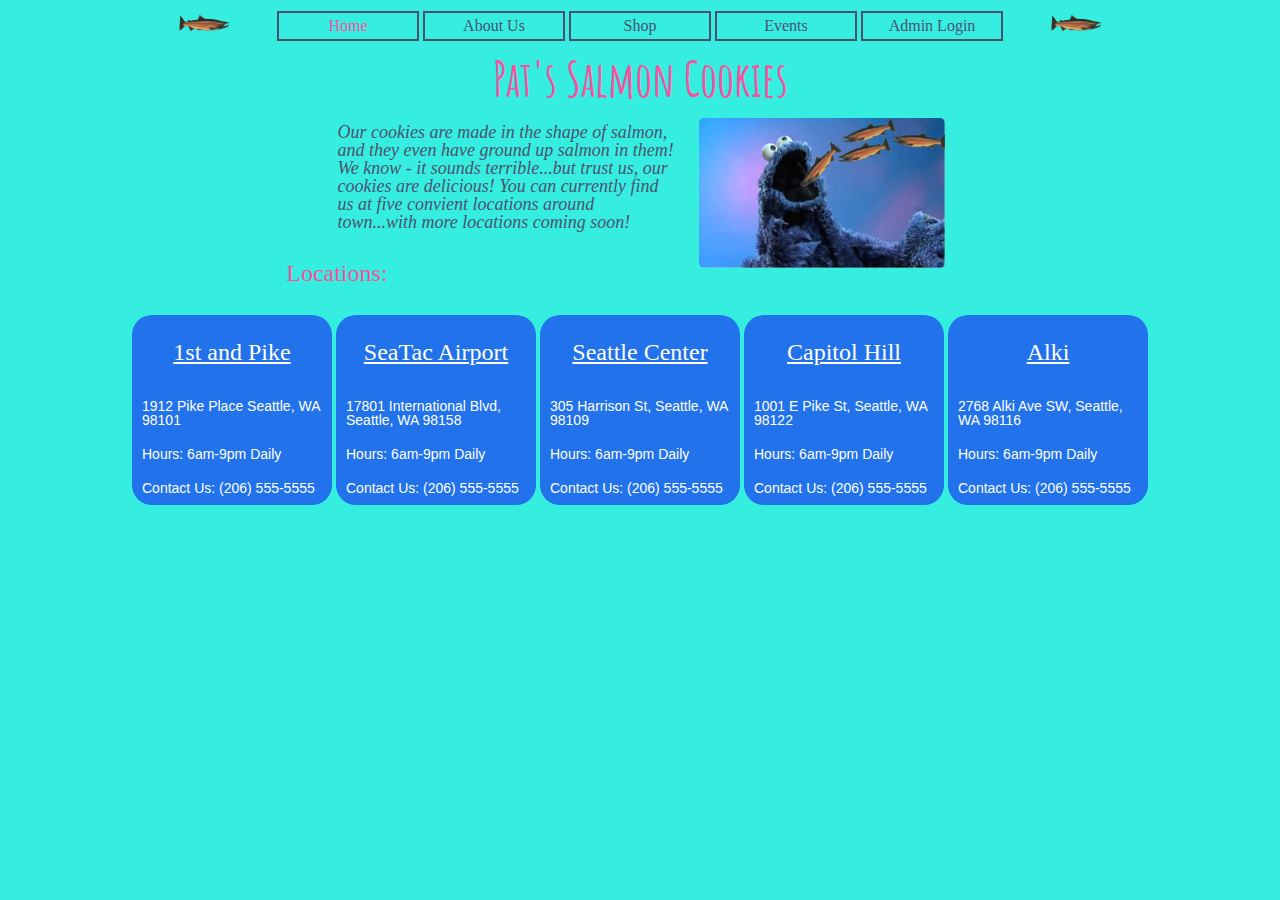
<file: index.html>
<!DOCTYPE html>
<html>
  <head>
    <title>Pat's Salmon Cookies</title>
    <meta charset="utf-8">
    <link rel="stylesheet" href="css/reset.css">
    <link rel="stylesheet" href="css/style.css">
    <link href="https://fonts.googleapis.com/css?family=Amatic+SC" rel="stylesheet">
  </head>
  <body>
    <header>
      <nav>
        <ul>
          <li><img src="img/salmon.png" id="salmon"></li>
          <li><a href="index.html" id="current-page">Home</a></li>
          <li><a href="about-us.html">About Us</a></li>
          <li><a href="shop.html">Shop</a></li>
          <li><a href="events.html">Events</a></li>
          <li><a href="sales.html">Admin Login</a></li>
          <li><img src="img/salmon.png" id="salmon"></li>
        </ul>
      </nav>
      <h2>Pat's Salmon Cookies</h2>
    <header>
    <div id="front-page">
      <img src="img/cookiemonster.png"/ alt="Picture of salmon jumping into Cookie Monster's mouth" id="logo">
      <p id="about-us">Our cookies are made in the shape of salmon, and they even have ground up salmon in them! We know - it sounds terrible...but trust us, our cookies are delicious! You can currently find us at five convient locations around town...with more locations coming soon!</p>
    </div>
    <h1>Locations:</h1>
    <ul class="locations-table">
      <li>
        <h5>1st and Pike</h5>
        <p>1912 Pike Place Seattle, WA 98101</p>
        <p>Hours: 6am-9pm Daily</p>
        <p>Contact Us: (206) 555-5555</p>
      </li>
      <li>
        <h5>SeaTac Airport</h5>
        <p>17801 International Blvd, Seattle, WA 98158</p>
        <p>Hours: 6am-9pm Daily</p>
        <p>Contact Us: (206) 555-5555</p>
      </li>
      <li>
        <h5>Seattle Center</h5>
        <p>305 Harrison St, Seattle, WA 98109</p>
        <p>Hours: 6am-9pm Daily</p>
        <p>Contact Us: (206) 555-5555</p>
      </li>
      <li>
        <h5>Capitol Hill</h5>
        <p>1001 E Pike St, Seattle, WA 98122</p>
        <p>Hours: 6am-9pm Daily</p>
        <p>Contact Us: (206) 555-5555</p>
      </li>
      <li>
        <h5>Alki</h5>
        <p>2768 Alki Ave SW, Seattle, WA 98116</p>
        <p>Hours: 6am-9pm Daily</p>
        <p>Contact Us: (206) 555-5555</p>
      </li>
    </ul>
    <script type="text/javascript" src="app.js"></script>
  </body>
</html>
</file>
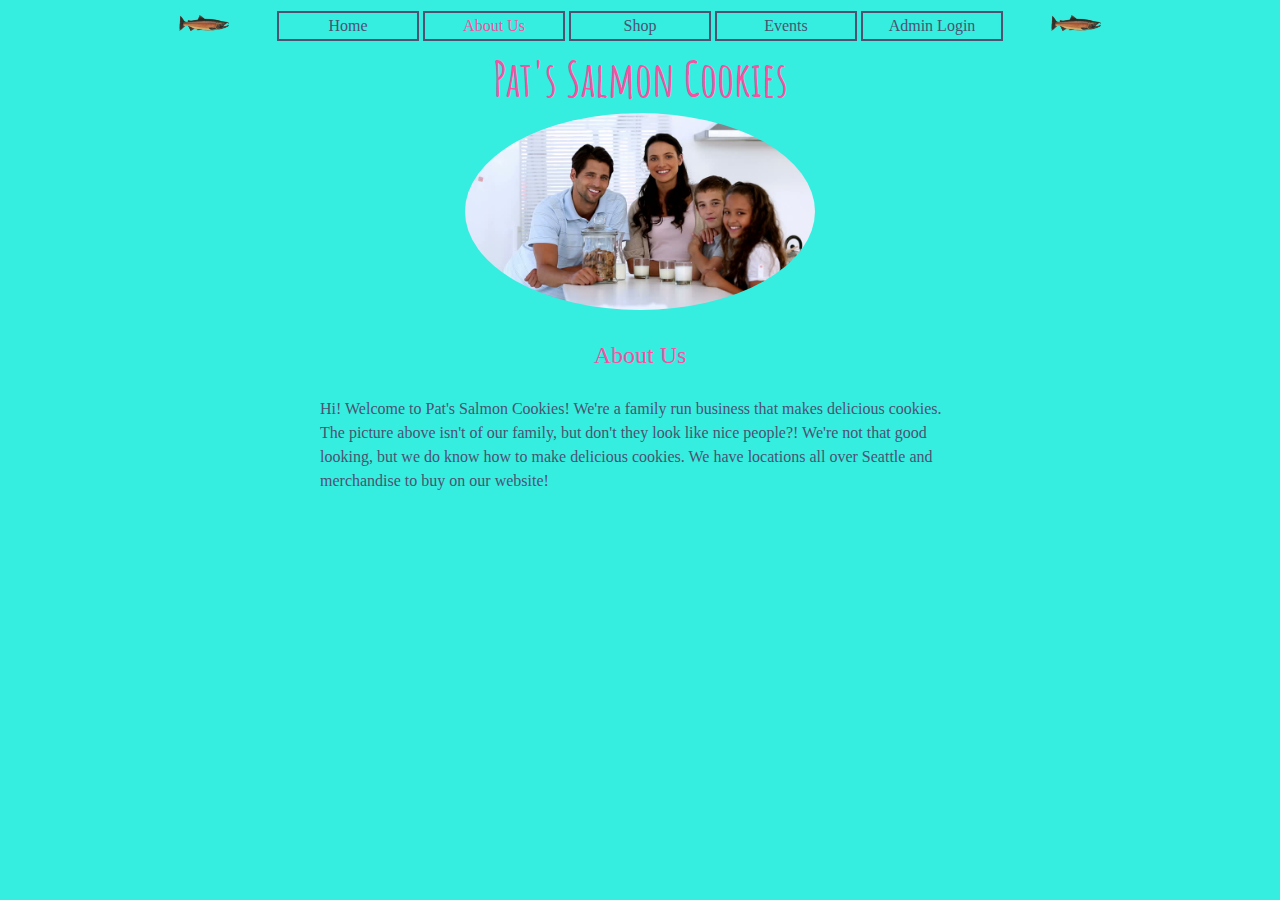
<file: about-us.html>
<!DOCTYPE html>
<html>
  <head>
    <title>About Us | Pat's Salmon Cookies</title>
    <meta charset="utf-8">
    <link rel="stylesheet" href="css/reset.css">
    <link rel="stylesheet" href="css/style.css">
    <link href="https://fonts.googleapis.com/css?family=Amatic+SC" rel="stylesheet">
  </head>
  <body>
    <header>
      <nav>
        <ul>
          <li><img src="img/salmon.png" id="salmon"></li>
          <li><a href="index.html">Home</a></li>
          <li><a href="about-us.html" id="current-page">About Us</a></li>
          <li><a href="shop.html">Shop</a></li>
          <li><a href="events.html">Events</a></li>
          <li><a href="sales.html">Admin Login</a></li>
          <li><img src="img/salmon.png" id="salmon"></li>
        </ul>
      </nav>
      <h2>Pat's Salmon Cookies</h2>
    <header>
    <img src="img/family.jpg" id="family-pic">
    <h1>About Us</h1>
    <p id="about-blurb">Hi! Welcome to Pat's Salmon Cookies! We're a family run business that makes delicious cookies. The picture above isn't of our family, but don't they look like nice people?! We're not that good looking, but we do know how to make delicious cookies. We have locations all over Seattle and merchandise to buy on our website! </p>
    <script type="text/javascript" src="app.js"></script>
  </body>
</html>
</file>
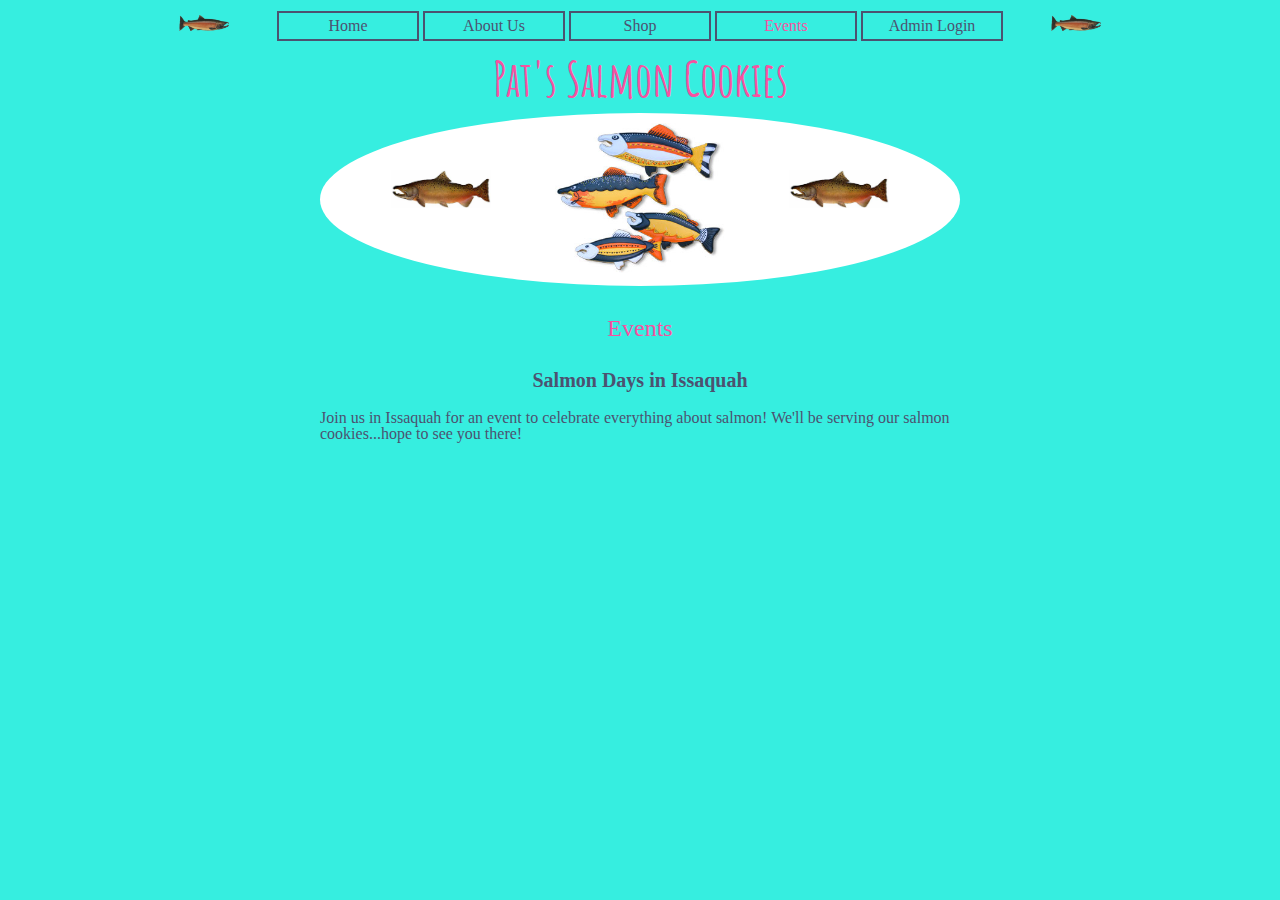
<file: events.html>
<!DOCTYPE html>
<html>
  <head>
    <title>Events | Pat's Salmon Cookies</title>
    <meta charset="utf-8">
    <link rel="stylesheet" href="css/reset.css">
    <link rel="stylesheet" href="css/style.css">
    <link href="https://fonts.googleapis.com/css?family=Amatic+SC" rel="stylesheet">
  </head>
  <body>
    <header>
      <nav>
        <ul>
          <li><img src="img/salmon.png" id="salmon"></li>
          <li><a href="index.html">Home</a></li>
          <li><a href="about-us.html">About Us</a></li>
          <li><a href="shop.html">Shop</a></li>
          <li><a href="events.html" id="current-page">Events</a></li>
          <li><a href="sales.html">Admin Login</a></li>            
          <li><img src="img/salmon.png" id="salmon"></li>
        </ul>
      </nav>
      <h2>Pat's Salmon Cookies</h2>
    <header>
    <div id="events-pics">
      <img src="img/chinook.jpg" id="chinook">
      <img src="img/fish.jpg" id="three-fish">
      <img src="img/chinook.jpg" id="chinook">
    </div>
    <h1>Events</h1>
    <h4>Salmon Days in Issaquah</h4>
    <p>Join us in Issaquah for an event to celebrate everything about salmon! We'll be serving our salmon cookies...hope to see you there!</p>
    <script type="text/javascript" src="app.js"></script>
  </body>
</html>
</file>
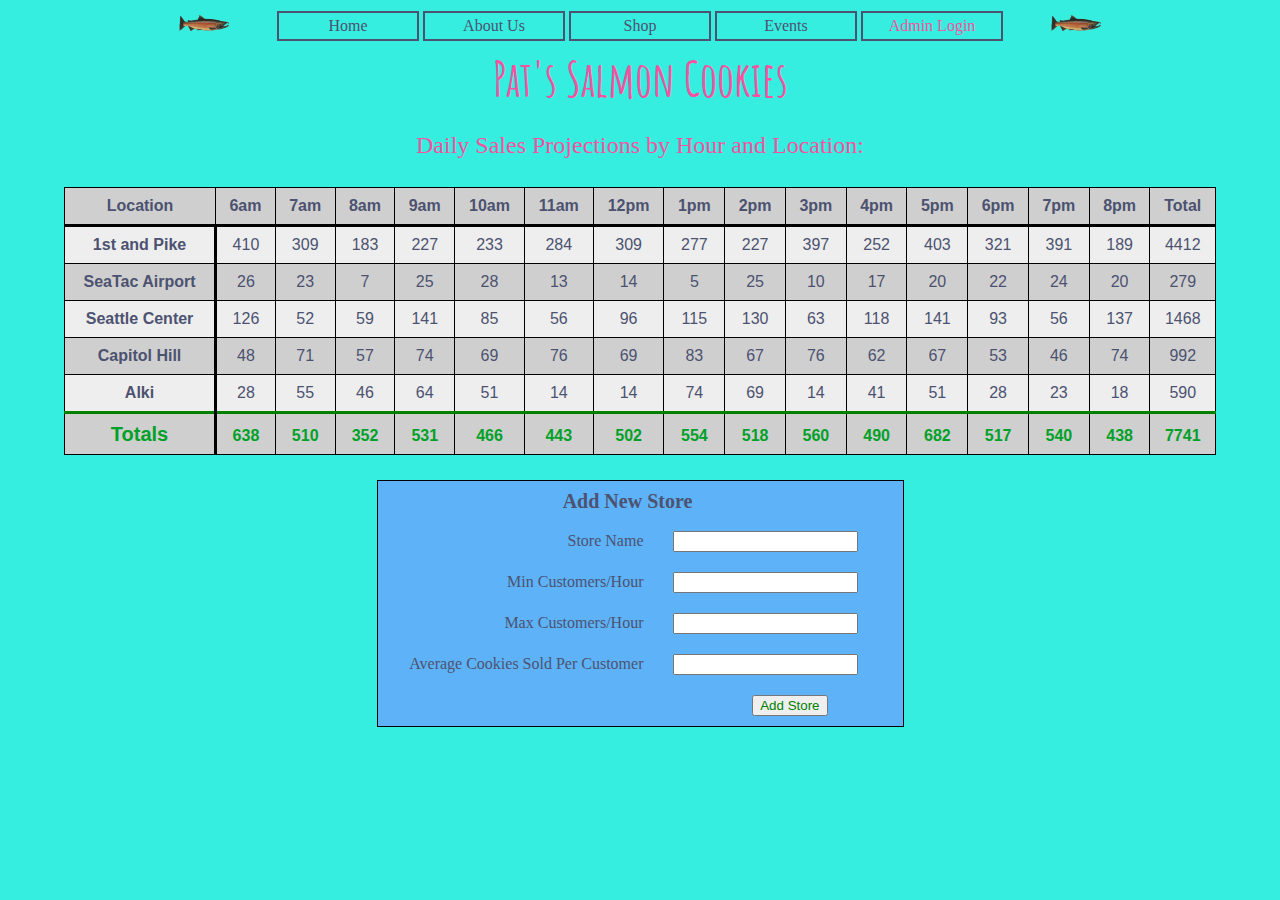
<file: sales.html>
<!DOCTYPE html>
<html>
  <head>
    <title>Sales | Pat's Salmon Cookies</title>
    <meta charset="utf-8">
    <link rel="stylesheet" href="css/reset.css">
    <link rel="stylesheet" href="css/style.css">
    <link href="https://fonts.googleapis.com/css?family=Amatic+SC" rel="stylesheet">
  </head>
  <body>
    <header>
      <nav>
        <ul>
          <li><img src="img/salmon.png" id="salmon"></li>
          <li><a href="index.html">Home</a></li>
          <li><a href="about-us.html">About Us</a></li>
          <li><a href="shop.html">Shop</a></li>
          <li><a href="events.html">Events</a></li>
          <li><a href="sales.html" id="current-page">Admin Login</a></li>
          <li><img src="img/salmon.png" id="salmon"></li>
        </ul>
      </nav>
      <h2>Pat's Salmon Cookies</h2>
    <header>
    <h1>Daily Sales Projections by Hour and Location:</h1>
    <table id="stores">    
    </table>
    <form id="store-form">
      <fieldset>
        <legend>Add New Store</legend>
        <label for="storeName">Store Name</label>
        <input name="storeName" type="text">
        <br>
        <label for="minCustPer">Min Customers/Hour</label>
        <input name="minCustPer" type="number">
        <br>
        <label for="maxCustPer">Max Customers/Hour</label>
        <input name="maxCustPer" type="number">
        <br>
        <label for="aveCookiePer">Average Cookies Sold Per Customer</label>
        <input name="aveCookiePer" type="number" step="0.1">
        <br>
        <button id="add-store">Add Store</button>
      </fieldset>
    </form>
    <script type="text/javascript" src="app.js"></script>
  </body>
</html>
</file>
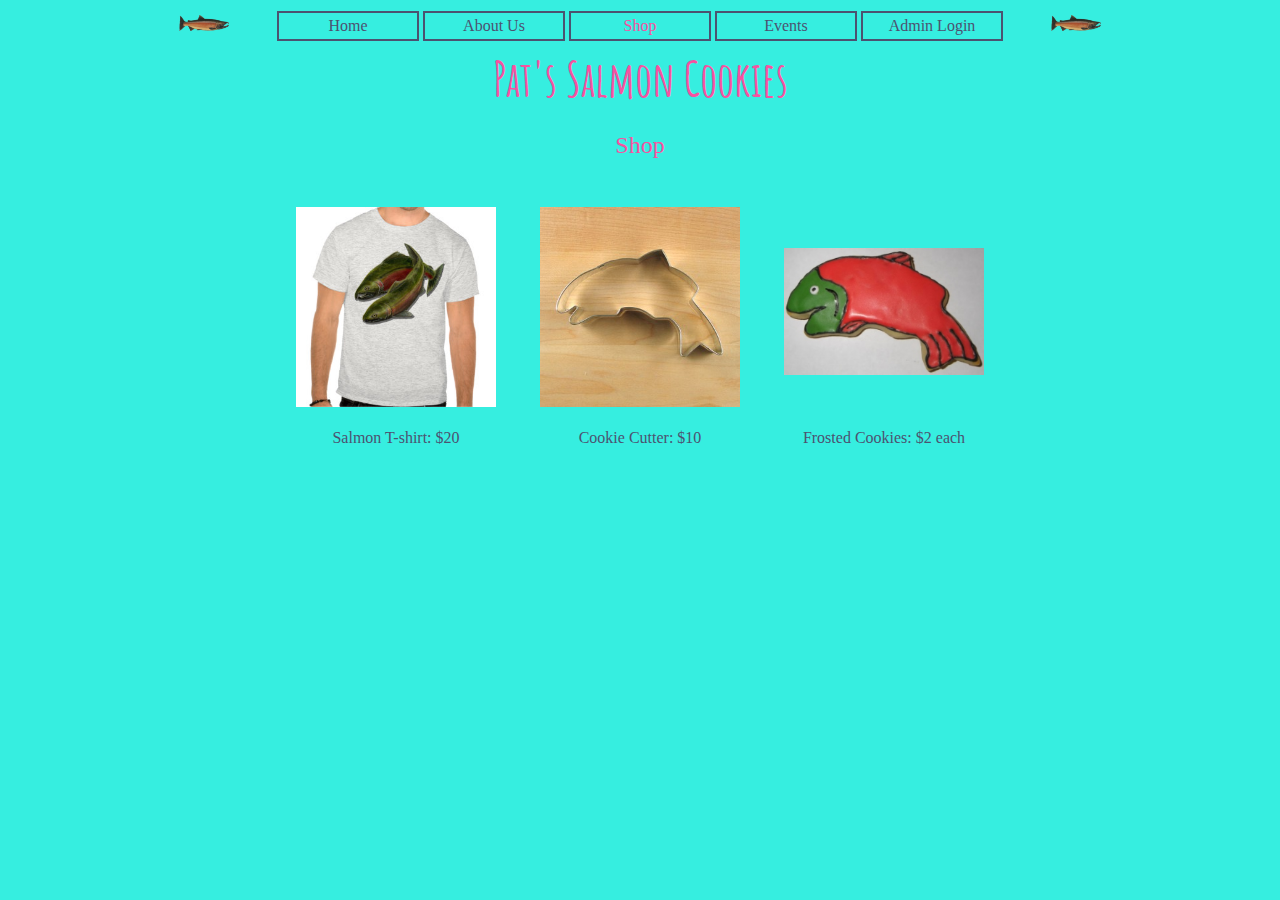
<file: shop.html>
<!DOCTYPE html>
<html>
  <head>
    <title>Shop | Pat's Salmon Cookies</title>
    <meta charset="utf-8">
    <link rel="stylesheet" href="css/reset.css">
    <link rel="stylesheet" href="css/style.css">
    <link href="https://fonts.googleapis.com/css?family=Amatic+SC" rel="stylesheet">
  </head>
  <body>
    <header>
      <nav>
        <ul>
          <li><img src="img/salmon.png" id="salmon"></li>
          <li><a href="index.html">Home</a></li>
          <li><a href="about-us.html">About Us</a></li>
          <li><a href="shop.html" id="current-page">Shop</a></li>
          <li><a href="events.html">Events</a></li>
          <li><a href="sales.html">Admin Login</a></li>
          <li><img src="img/salmon.png" id="salmon"></li>
        </ul>
      </nav>
      <h2>Pat's Salmon Cookies</h2>
    <header>
    <h1>Shop</h1>
    <figure>
      <img src="img/shirt.jpg" id="shirt">
      <figcaption>Salmon T-shirt: $20</figcaption>
    </figure>
    <figure>
      <img src="img/cutter.jpeg" id="cutter">
      <figcaption>Cookie Cutter: $10</figcaption>
    </figure>
    <figure>
      <img src="img/frosted-cookie.jpg" id="frosted-cookie">
      <figcaption>Frosted Cookies: $2 each</figcaption>
    </figure>
    <script type="text/javascript" src="app.js"></script>
  </body>
</html>
</file>
<file: css/style.css>
body {
  background-color: #36eee0;
  color: #4c5270;
  font-family: Georgia, 'Times New Roman', Times, serif;
}

header {
  text-align: center;
  margin: 5px auto;
}

nav {
  height: 40px;
  margin: 10px auto 0px;
}

nav ul {
  margin: 0 auto;
  text-align: center;
}

nav li {
  display: inline-block;
  width: 10%;
  padding: 5px 5px;
  border: 2px solid #4c5270;
}

nav li:first-child {
  border: none;
}

nav li:last-child {
  border: none;
}

a {
  text-decoration: none;
  color: #4c5270;
}

a:hover {
  color: white;
}

#current-page {
  color: #f652a0;
}


h1 {
  font-size: 24px;
  margin: 30px auto;
  text-align: center;
  color: #f652a0;
}

h2 {
  font-size: 48px;
  font-weight: bold;
  color: #f652a0;
  margin: 5px auto 10px;
  font-family: 'Amatic SC', cursive;
}

h3 {
  font-size: 20px;
  margin: 10px auto;
  text-align: left;
}

h4 {
  font-weight: bold;
  font-size: 20px;
  margin-bottom: 20px;
}

h5 {
  text-align: center;
  font-size: 24px;
  text-decoration: underline;
}

p {
  width: 50%;
  text-align: left;
  margin: 0 auto;
}

table{
  border: 1px solid black;
  width: 90%;
  margin: 0 auto;
  background-color: rgb(238, 238, 238)
}

th, td {
  font-size: 16px;
  padding: 10px 10px;
  border: 1px solid black;
  font-family: Arial, Helvetica, sans-serif;
}

tr:nth-child(odd) {
  background-color: rgb(207, 207, 207);
}

footer h4, h5{
  margin: 25px auto;
}

form {
  text-align: right;
  padding-right: 25px;
}

legend {
  padding: 10px;
  text-align: center;
  font-weight: bold;
  font-size: 20px;
}

label {
  margin: 20px 5px; 
}

input {
  margin: 10px 20px;
}

.locations-table ul{
  border-radius: 20px;
  border: none;
  background-color: #36eee0;
  width: 960px;
}

.locations-table li{
  display: inline-block;
  text-align: center;
  width: 200px;
  color: white;
  background-color: rgb(34, 114, 235);
  border-radius: 20px;
  border: none;
}

.locations-table li p {
  font-size: 14px;
  width: 90%;
  padding: 10px;
  margin: 0;
  font-family: Arial, Helvetica, sans-serif;
}

.header-row {
  font-weight: bold;
  border-bottom: 3px solid black;
}

.name {
  font-size: 16px;
  font-weight: bold;
  border-right: 3px solid black;
}

.hourly-totals {
  color: rgb(1, 161, 41);
  font-weight: bold;
  border-top: 3px solid green;
}

figure {
  display: inline-block;
}

figcaption {
  padding-bottom: 5px;
}

#logo {
  height: 150px;
  border-radius: 10px;
  float: right;
  margin: 0 250px 0 20px;
  padding: 5px;
}

#total {
  color: rgb(1, 161, 41);
  font-size: 20px;
  font-weight: bold;
  font-family: Arial, Helvetica, sans-serif;
  border-right: 3px solid black;
  border-top: 3px solid green;
}

#store-form {
  margin: 25px auto;
  width: 500px;
  border: 1px solid black;
  background-color: rgb(93, 178, 248);
}

#add-store {
  margin: 10px 50px;
  color: green;
}

#salmon {
  width: 50px;
}

#about-us {
  padding-top: 10px;
  font-size: 18px;
  font-style: italic;
}

#front-page {
  margin: 0 80px 0 50px;
}

#family-pic {
  text-align: center;
  width: 350px;
  border-radius: 100%;
}

#about-blurb {
  line-height: 1.5;
}

#events-pics {
  background-color: white;
  border-radius: 100%;
  width: 50%;
  text-align: center;
  margin: 0 auto;
}

#three-fish {
  height: 150px;
  padding: 10px 60px;
}

#chinook {
  width: 100px;
  margin: 0 0 75px 0;
}

#shirt {
  padding: 20px;
  width: 200px; 
}

#cutter {
  padding: 20px;
  width: 200px;
}

#frosted-cookie {
  padding: 20px;
  margin-bottom: 35px;
  width: 200px;
  float: right;
}
</file>
